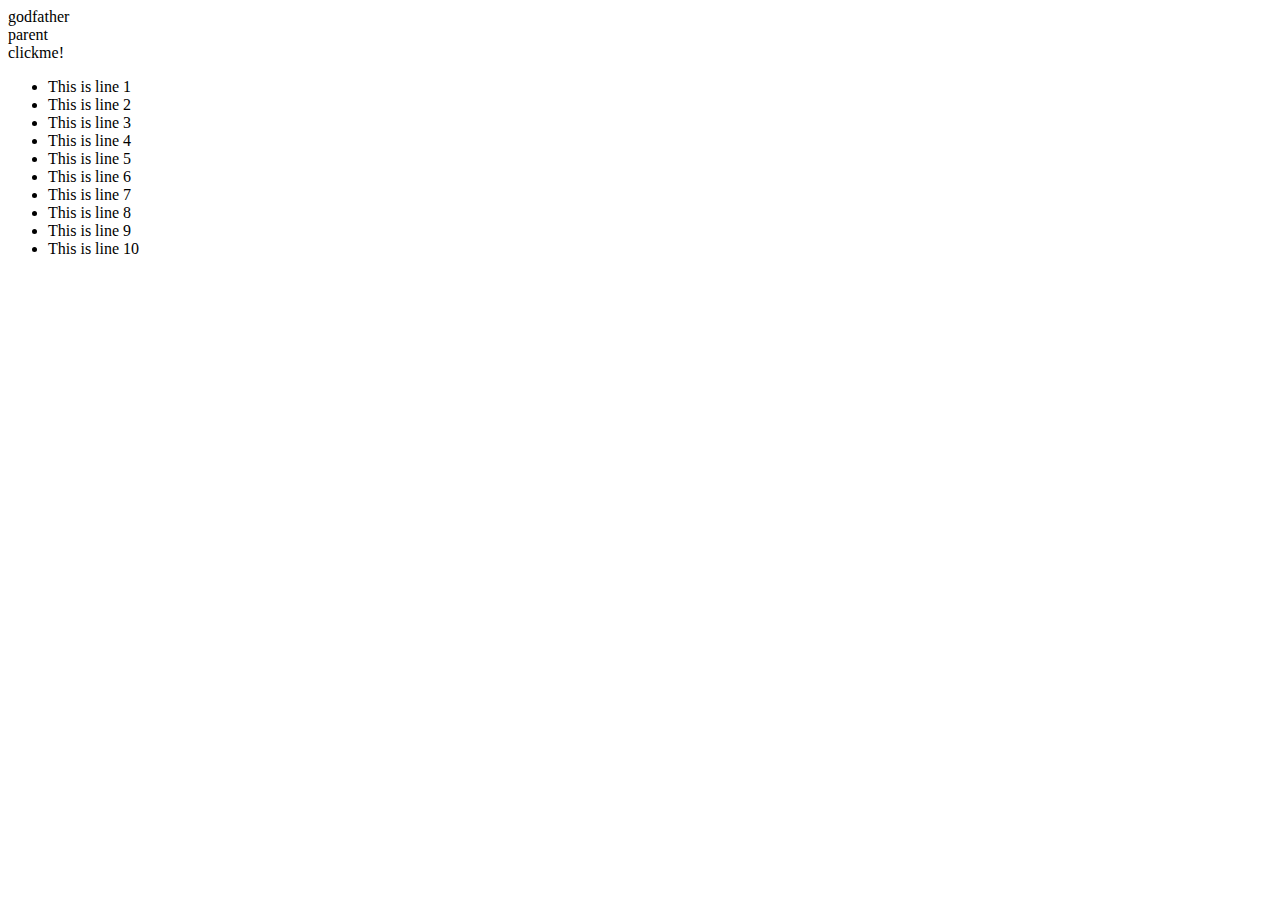
<file: javaScript/9) advancedom/propagation/index.html>
<!DOCTYPE html>
<html lang="en">
<head>
   <meta charset="UTF-8">
   <meta name="viewport" content="width=device-width, initial-scale=1.0">
   <title>title</title>
</head>
<body>
   <div id="gp">godfather
      <div id="parent">parent
         <div id="child">clickme!</div>
      </div>
   </div>
   <ul id="ul" onclick="responding(event)">
   </ul>
   <script src="./app.js"></script>
</body>
</html>
</file>
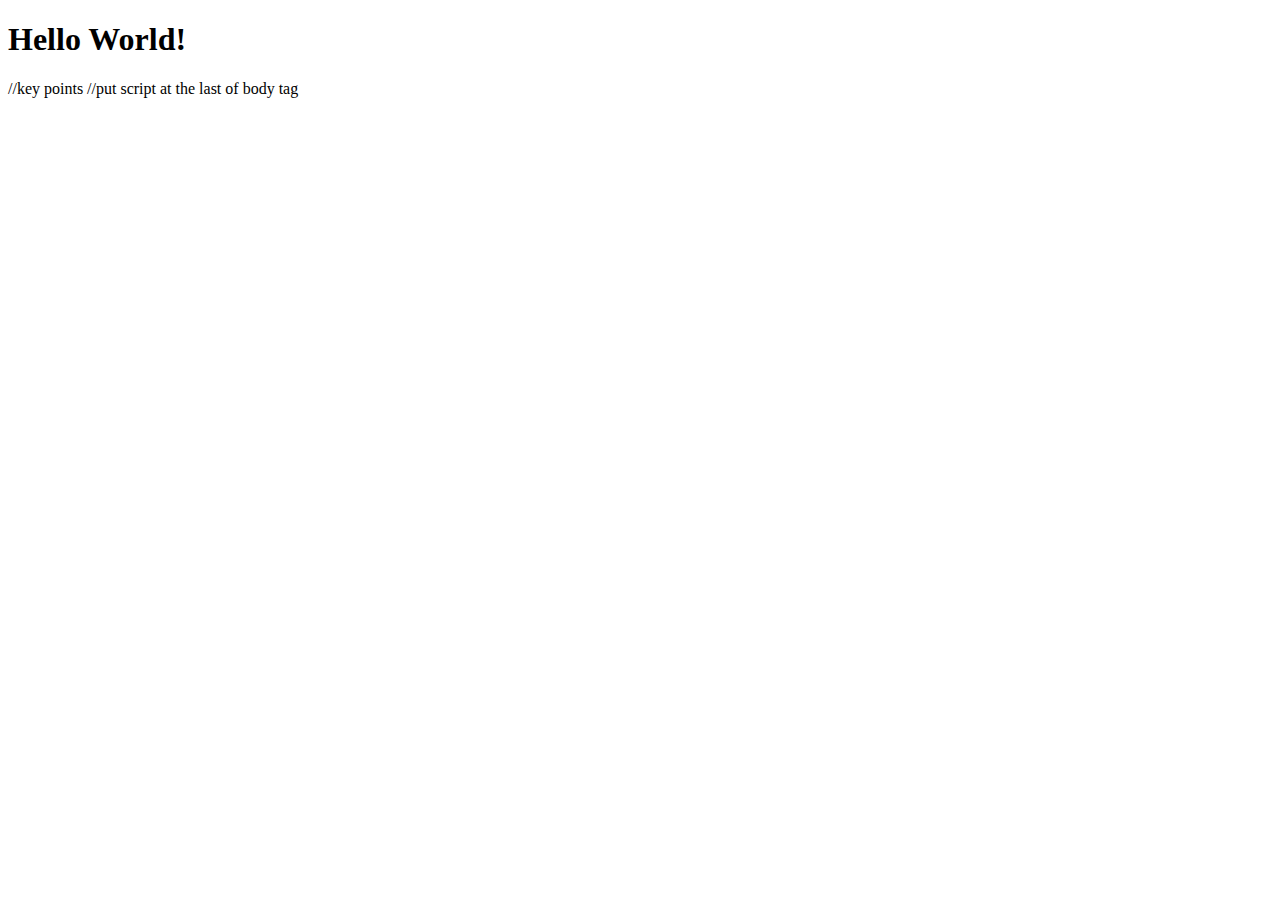
<file: javaScript/1) fundamental/funda/funda.html>
<!DOCTYPE html>
<html lang="en">
    <head>
        <title></title>
        <meta charset="UTF-8">
        <meta name="viewport" content="width=device-width, initial-scale=1">
        <!-- <link href="css/style.css" rel="stylesheet"> -->
    </head>
    <body>
    <h1>Hello World!</h1>
    <script src="fundam.js"></script>
    </body>
</html>

//key points 
//put script at the last of body tag
</file>
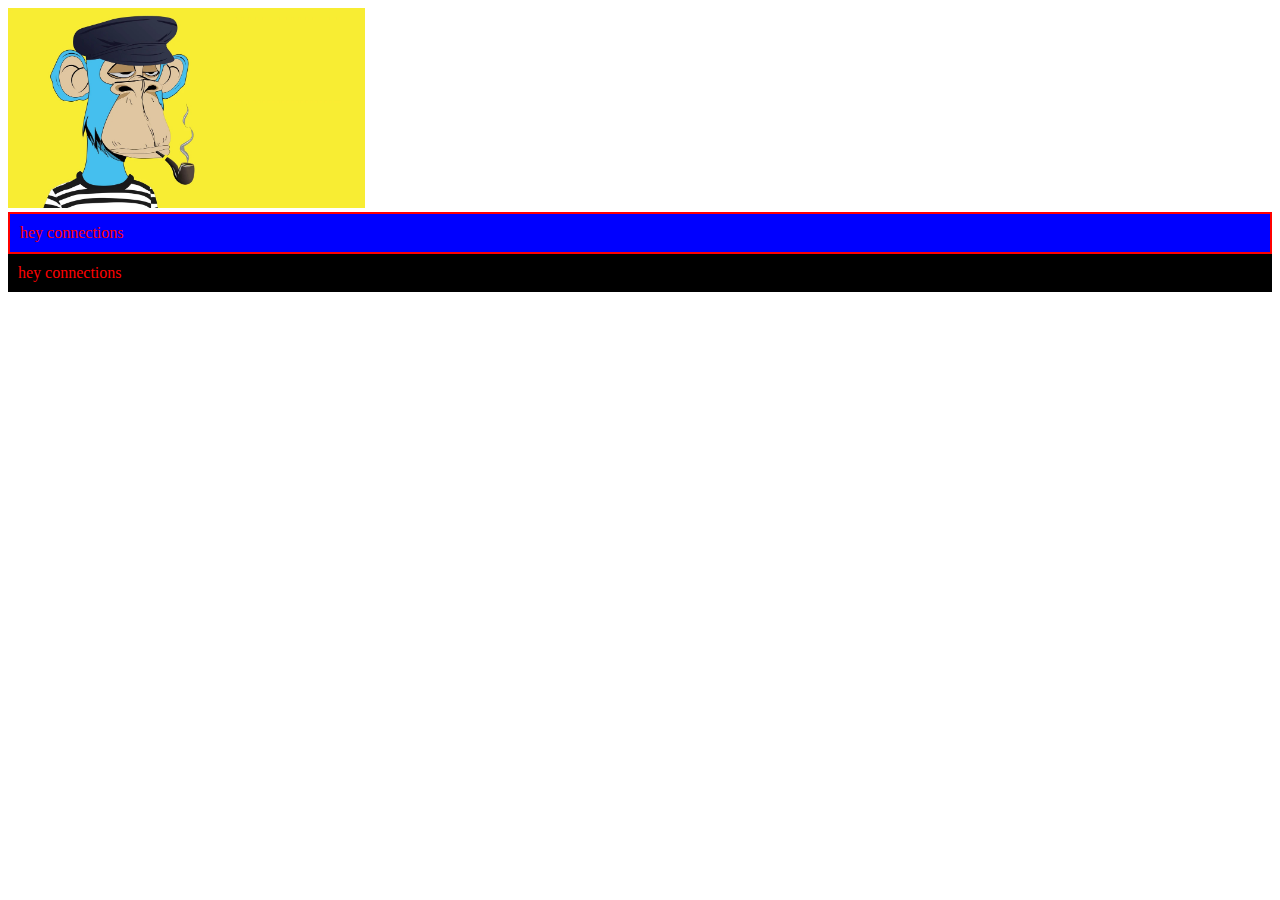
<file: javaScript/9) advancedom/working/dom.html>
<!DOCTYPE html>
<html lang="en">
<head>
   <meta charset="UTF-8">
   <meta name="viewport" content="width=device-width, initial-scale=1.0">
   <title>title</title>
   <link rel="stylesheet" href="./style.css">
</head>
<body class="bod">
   <img src="./ape.jpg" id="img" alt="not found" designer='yuvraj' height="200px">
   <script src="./domworking.js"></script>
</body>
</html>
</file>
<file: javaScript/9) advancedom/working/style.css>
.message{
    background-color: black;
    padding: 10px;
}
</file>
